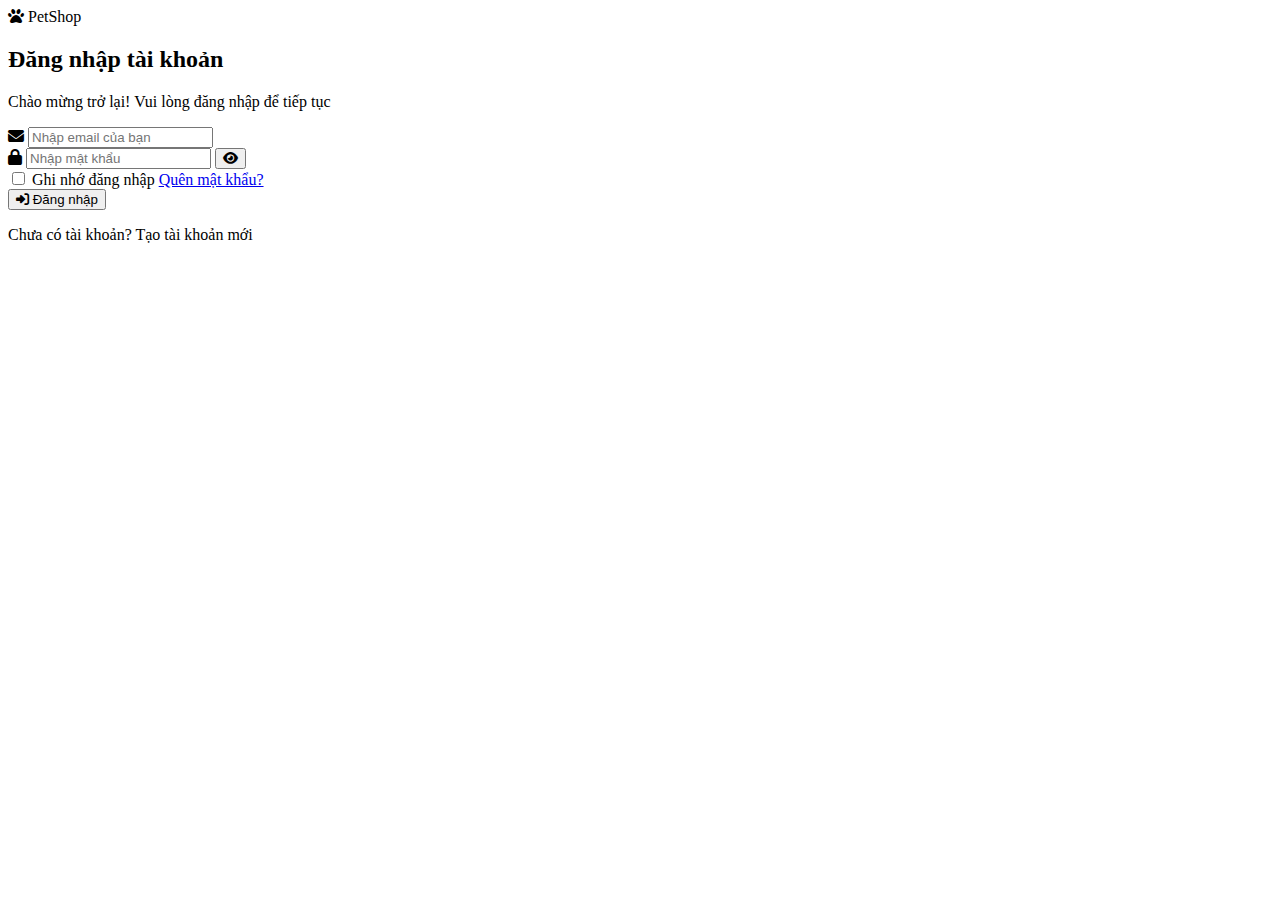
<file: src/main/resources/templates/web/login.html>
<!DOCTYPE html>
<html xmlns:th="http://www.thymeleaf.org" lang="vi">
<head>
    <meta charset="UTF-8">
    <meta name="viewport" content="width=device-width, initial-scale=1.0">
    <title>Đăng nhập - PetStore</title>
    <link rel="stylesheet" th:href="@{/css/web/login.css}">
    <link rel="stylesheet" href="https://cdnjs.cloudflare.com/ajax/libs/font-awesome/6.4.0/css/all.min.css">
</head>
<body>
    <div class="login-wrapper">
        <div class="login-background">
            <div class="pet-pattern"></div>
        </div>

        <div class="login-container">
            <div class="login-header">
                <div class="logo">
                    <i class="fas fa-paw"></i>
                    <span>PetShop</span>
                </div>
                <h2>Đăng nhập tài khoản</h2>
                <p>Chào mừng trở lại! Vui lòng đăng nhập để tiếp tục</p>
            </div>

            <div id="errorMessage" class="error-message" style="display: none;"></div>

            <form id="loginForm" class="login-form">
                <div class="form-group">
                    <div class="input-with-icon">
                        <i class="fas fa-envelope"></i>
                        <input type="email" id="email" name="email" placeholder="Nhập email của bạn">
                    </div>
                    <div class="error-text" id="emailError"></div>
                </div>

                <div class="form-group">
                    <div class="input-with-icon">
                        <i class="fas fa-lock"></i>
                        <input type="password" id="matKhau" name="matKhau" placeholder="Nhập mật khẩu">
                        <button type="button" class="toggle-password" onclick="togglePassword()">
                            <i class="fas fa-eye"></i>
                        </button>
                    </div>
                    <div class="error-text" id="matKhauError"></div>
                </div>

                <div class="form-options">
                    <label class="remember-me">
                        <input type="checkbox" id="remember">
                        <span class="checkmark"></span>
                        Ghi nhớ đăng nhập
                    </label>
                    <a href="#" class="forgot-password">Quên mật khẩu?</a>
                </div>

                <button type="submit" class="btn-login">
                    <i class="fas fa-sign-in-alt"></i>
                    Đăng nhập
                </button>
            </form>

            <div class="register-link">
                <p>Chưa có tài khoản? <a th:href="@{/register}">Tạo tài khoản mới</a></p>
            </div>
        </div>
    </div>

    <script th:src="@{/js/web/loginValidate.js}"></script>
</body>
</html>
</file>
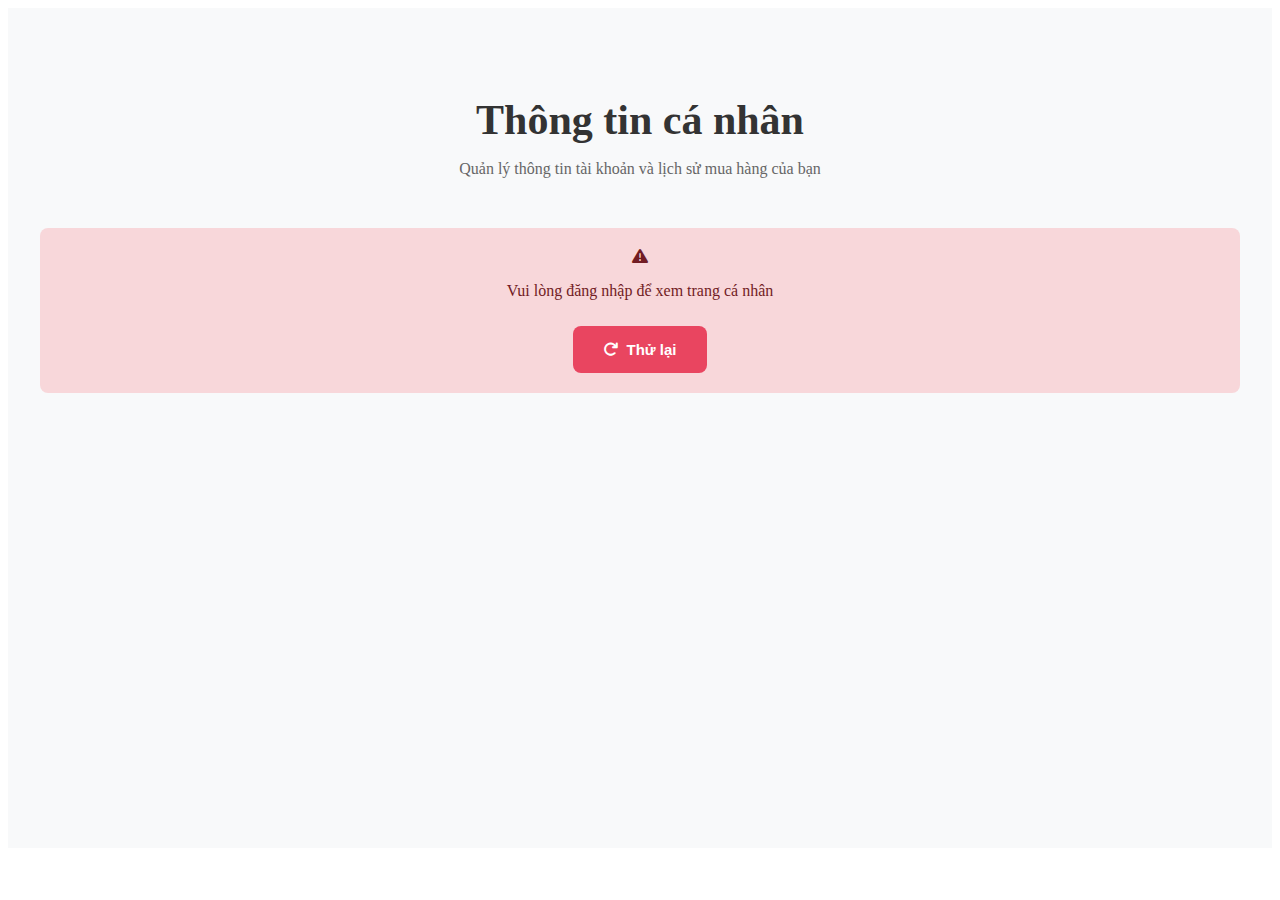
<file: src/main/resources/templates/web/profile.html>
<!DOCTYPE html>
<html>
<head>
    <meta charset="UTF-8">
    <meta name="viewport" content="width=device-width, initial-scale=1.0">
    <title>Thông tin cá nhân - PetStore</title>
    
    <!-- Font Awesome -->
    <link rel="stylesheet" href="https://cdnjs.cloudflare.com/ajax/libs/font-awesome/6.4.0/css/all.min.css">
    
    <!-- CSS Files -->
    <link rel="stylesheet" th:href="@{/css/web/header.css}">
    <link rel="stylesheet" th:href="@{/css/web/content.css}">
    <link rel="stylesheet" th:href="@{/css/web/footer.css}">
    
    <style>
        /* ============= USER PROFILE STYLES ============= */
        .user-profile-section {
            padding: 60px 0;
            background-color: #f8f9fa;
            min-height: 80vh;
        }

        .profile-container {
            max-width: 1200px;
            margin: 0 auto;
            padding: 0 30px;
        }

        .profile-header {
            text-align: center;
            margin-bottom: 50px;
        }

        .profile-header h1 {
            font-size: 42px;
            color: #333;
            margin-bottom: 15px;
            font-weight: 700;
        }

        .profile-header p {
            color: #666;
            font-size: 16px;
        }

        .profile-content {
            display: grid;
            grid-template-columns: 300px 1fr;
            gap: 40px;
        }

        /* Sidebar Navigation */
        .profile-sidebar {
            background: white;
            border-radius: 15px;
            padding: 30px;
            box-shadow: 0 5px 20px rgba(0, 0, 0, 0.08);
            height: fit-content;
        }

        .user-avatar {
            text-align: center;
            margin-bottom: 30px;
        }

        .avatar-image {
            width: 120px;
            height: 120px;
            border-radius: 50%;
            object-fit: cover;
            border: 4px solid #e94560;
            margin-bottom: 15px;
        }

        .avatar-upload {
            position: relative;
            display: inline-block;
        }

        .avatar-upload-label {
            background: #e94560;
            color: white;
            padding: 8px 15px;
            border-radius: 20px;
            font-size: 12px;
            cursor: pointer;
            transition: all 0.3s ease;
        }

        .avatar-upload-label:hover {
            background: #d63651;
            transform: scale(1.05);
        }

        .user-info-sidebar h3 {
            font-size: 20px;
            color: #333;
            margin-bottom: 10px;
            text-align: center;
        }

        .user-info-sidebar p {
            color: #666;
            text-align: center;
            margin-bottom: 5px;
            font-size: 14px;
        }

        .user-role {
            background: #0f3460;
            color: white;
            padding: 5px 15px;
            border-radius: 15px;
            font-size: 12px;
            font-weight: 600;
            display: inline-block;
            margin-top: 10px;
        }

        .profile-nav {
            margin-top: 30px;
        }

        .nav-item {
            display: flex;
            align-items: center;
            gap: 12px;
            padding: 15px;
            color: #333;
            border-radius: 8px;
            margin-bottom: 8px;
            transition: all 0.3s ease;
            cursor: pointer;
        }

        .nav-item:hover {
            background: #f8f9fa;
            color: #e94560;
        }

        .nav-item.active {
            background: #e94560;
            color: white;
        }

        .nav-item i {
            font-size: 18px;
            width: 20px;
            text-align: center;
        }

        /* Main Content */
        .profile-main {
            background: white;
            border-radius: 15px;
            padding: 40px;
            box-shadow: 0 5px 20px rgba(0, 0, 0, 0.08);
        }

        .section-title {
            font-size: 28px;
            color: #333;
            margin-bottom: 30px;
            font-weight: 600;
            border-bottom: 2px solid #e94560;
            padding-bottom: 10px;
        }

        .form-grid {
            display: grid;
            grid-template-columns: 1fr 1fr;
            gap: 25px;
        }

        .form-group {
            margin-bottom: 25px;
        }

        .form-group.full-width {
            grid-column: 1 / -1;
        }

        .form-label {
            display: block;
            margin-bottom: 8px;
            font-weight: 600;
            color: #333;
            font-size: 14px;
        }

        .form-input {
            width: 100%;
            padding: 15px;
            border: 2px solid #e0e0e0;
            border-radius: 8px;
            font-size: 15px;
            transition: all 0.3s ease;
            background: #fff;
        }

        .form-input:focus {
            border-color: #e94560;
            outline: none;
            box-shadow: 0 0 0 3px rgba(233, 69, 96, 0.1);
        }

        .form-input:read-only {
            background-color: #f8f9fa;
            color: #666;
            cursor: not-allowed;
        }

        .password-toggle {
            position: relative;
        }

        .password-toggle i {
            position: absolute;
            right: 15px;
            top: 50%;
            transform: translateY(-50%);
            cursor: pointer;
            color: #666;
        }

        .form-actions {
            display: flex;
            gap: 15px;
            margin-top: 30px;
            grid-column: 1 / -1;
        }

        .btn {
            padding: 15px 30px;
            border: none;
            border-radius: 8px;
            font-size: 15px;
            font-weight: 600;
            cursor: pointer;
            transition: all 0.3s ease;
            display: inline-flex;
            align-items: center;
            gap: 8px;
        }

        .btn-primary {
            background: #e94560;
            color: white;
        }

        .btn-primary:hover {
            background: #d63651;
            transform: translateY(-2px);
            box-shadow: 0 5px 15px rgba(233, 69, 96, 0.3);
        }

        .btn-secondary {
            background: #6c757d;
            color: white;
        }

        .btn-secondary:hover {
            background: #5a6268;
            transform: translateY(-2px);
        }

        .btn-outline {
            background: transparent;
            border: 2px solid #e94560;
            color: #e94560;
        }

        .btn-outline:hover {
            background: #e94560;
            color: white;
        }

        /* Loading and Error States */
        .loading {
            text-align: center;
            padding: 40px;
            color: #666;
        }

        .loading-spinner {
            border: 4px solid #f3f3f3;
            border-top: 4px solid #e94560;
            border-radius: 50%;
            width: 40px;
            height: 40px;
            animation: spin 1s linear infinite;
            margin: 0 auto 20px;
        }

        @keyframes spin {
            0% { transform: rotate(0deg); }
            100% { transform: rotate(360deg); }
        }

        .error-message {
            background: #f8d7da;
            color: #721c24;
            padding: 20px;
            border-radius: 8px;
            text-align: center;
            margin: 20px 0;
        }

        .success-message {
            background: #d4edda;
            color: #155724;
            padding: 20px;
            border-radius: 8px;
            text-align: center;
            margin: 20px 0;
        }

        /* Order History */
        .order-card {
            background: #f8f9fa;
            border-radius: 10px;
            padding: 20px;
            margin-bottom: 20px;
            border-left: 4px solid #e94560;
        }

        .order-header {
            display: flex;
            justify-content: space-between;
            align-items: center;
            margin-bottom: 15px;
        }

        .order-status {
            padding: 5px 15px;
            border-radius: 15px;
            font-size: 12px;
            font-weight: 600;
        }

        .status-completed {
            background: #d4edda;
            color: #155724;
        }

        .status-pending {
            background: #fff3cd;
            color: #856404;
        }

        .status-cancelled {
            background: #f8d7da;
            color: #721c24;
        }

        /* Responsive Design */
        @media (max-width: 992px) {
            .profile-content {
                grid-template-columns: 1fr;
                gap: 30px;
            }

            .profile-sidebar {
                order: 2;
            }

            .profile-main {
                order: 1;
            }

            .form-grid {
                grid-template-columns: 1fr;
            }
        }

        @media (max-width: 768px) {
            .profile-container {
                padding: 0 20px;
            }

            .profile-main {
                padding: 30px 20px;
            }

            .profile-header h1 {
                font-size: 32px;
            }

            .section-title {
                font-size: 24px;
            }

            .form-actions {
                flex-direction: column;
            }

            .btn {
                width: 100%;
                justify-content: center;
            }
        }

        @media (max-width: 576px) {
            .user-profile-section {
                padding: 40px 0;
            }

            .profile-header h1 {
                font-size: 28px;
            }

            .profile-sidebar {
                padding: 20px;
            }

            .avatar-image {
                width: 100px;
                height: 100px;
            }

            .order-header {
                flex-direction: column;
                align-items: flex-start;
                gap: 10px;
            }
        }
    </style>
</head>
<body>
    <!-- Include Header Fragment -->
    <div th:replace="~{web/layout/header :: header}"></div>
    
    <!-- User Profile Section -->
    <section class="user-profile-section">
        <div class="profile-container">
            <div class="profile-header">
                <h1>Thông tin cá nhân</h1>
                <p>Quản lý thông tin tài khoản và lịch sử mua hàng của bạn</p>
            </div>

            <!-- Loading State -->
            <div id="loadingState" class="loading">
                <div class="loading-spinner"></div>
                <p>Đang tải thông tin...</p>
            </div>

            <!-- Error State -->
            <div id="errorState" class="error-message" style="display: none;">
                <i class="fas fa-exclamation-triangle"></i>
                <p id="errorMessage"></p>
                <button onclick="loadUserProfile()" class="btn btn-primary" style="margin-top: 10px;">
                    <i class="fas fa-redo"></i> Thử lại
                </button>
            </div>

            <!-- Profile Content (will be populated by JavaScript) -->
            <div id="profileContent" style="display: none;">
                <!-- Content will be dynamically loaded here -->
            </div>
        </div>
    </section>

    <!-- Include Footer Fragment -->
    <div th:replace="~{web/layout/footer :: footer}"></div>

    <!-- JavaScript -->
    <script>
        // Global variables
        let currentUser = null;

        // Load user profile when page loads
        document.addEventListener('DOMContentLoaded', function() {
            loadUserProfile();
        });

        // Load user profile from API
        async function loadUserProfile() {
            const token = localStorage.getItem('jwtToken');
            
            // Show loading state
            document.getElementById('loadingState').style.display = 'block';
            document.getElementById('errorState').style.display = 'none';
            document.getElementById('profileContent').style.display = 'none';

            if (!token) {
                showError('Vui lòng đăng nhập để xem trang cá nhân');
                setTimeout(() => {
                    window.location.href = '/web/login';
                }, 2000);
                return;
            }

            try {
                const response = await fetch('/api/user/profile', {
                    headers: {
                        'Authorization': 'Bearer ' + token,
                        'Content-Type': 'application/json'
                    }
                });

                if (response.status === 401) {
                    localStorage.removeItem('jwtToken');
                    localStorage.removeItem('user');
                    showError('Phiên đăng nhập đã hết hạn. Vui lòng đăng nhập lại.');
                    setTimeout(() => {
                        window.location.href = '/web/login';
                    }, 3000);
                    return;
                }

                const result = await response.json();
                
                if (result.success) {
                    currentUser = result.data;
                    displayUserProfile(currentUser);
                } else {
                    showError('Lỗi: ' + result.message);
                }

            } catch (error) {
                showError('Lỗi kết nối: ' + error.message);
            }
        }

        // Display user profile
        function displayUserProfile(user) {
            const profileHTML = `
                <div class="profile-content">
                    <!-- Sidebar -->
                    <div class="profile-sidebar">
                        <div class="user-avatar">
                            <div class="avatar-upload">
                                <img src="${user.hinhAnh || '/images/default-avatar.jpg'}" 
                                     alt="Avatar" class="avatar-image" id="avatarPreview">
                                <label for="avatarInput" class="avatar-upload-label">
                                    <i class="fas fa-camera"></i> Đổi ảnh
                                </label>
                                <input type="file" id="avatarInput" accept="image/*" style="display: none;">
                            </div>
                        </div>
                        
                        <div class="user-info-sidebar">
                            <h3>${user.tenNguoiDung || 'Chưa có tên'}</h3>
                            <p>${user.email}</p>
                            <p>${user.sdt || 'Chưa cập nhật'}</p>
                            <div class="user-role">${user.vaiTro?.tenVaiTro || 'USER'}</div>
                        </div>

                        <div class="profile-nav">
                            <div class="nav-item active" data-tab="profile">
                                <i class="fas fa-user"></i>
                                <span>Thông tin cá nhân</span>
                            </div>
                            <div class="nav-item" data-tab="orders">
                                <i class="fas fa-shopping-bag"></i>
                                <span>Đơn hàng của tôi</span>
                            </div>
                            <div class="nav-item" data-tab="security">
                                <i class="fas fa-shield-alt"></i>
                                <span>Bảo mật</span>
                            </div>
                        </div>
                    </div>

                    <!-- Main Content -->
                    <div class="profile-main">
                        <!-- Success Message -->
                        <div id="successMessage" class="success-message" style="display: none;">
                            <i class="fas fa-check-circle"></i>
                            <span id="successText"></span>
                        </div>

                        <!-- Profile Tab -->
                        <div class="profile-tab active" id="profileTab">
                            <h2 class="section-title">Thông tin cá nhân</h2>
                            <form id="profileForm">
                                <div class="form-grid">
                                    <div class="form-group">
                                        <label class="form-label">Họ và tên *</label>
                                        <input type="text" class="form-input" name="tenNguoiDung" 
                                               value="${user.tenNguoiDung || ''}" required>
                                    </div>
                                    
                                    <div class="form-group">
                                        <label class="form-label">Email *</label>
                                        <input type="email" class="form-input" value="${user.email}" readonly>
                                    </div>
                                    
                                    <div class="form-group">
                                        <label class="form-label">Số điện thoại</label>
                                        <input type="tel" class="form-input" name="sdt" 
                                               value="${user.sdt || ''}" 
                                               pattern="^(|\\+?[0-9]{10,15})$">
                                    </div>
                                    
                                    <div class="form-group">
                                        <label class="form-label">Vai trò</label>
                                        <input type="text" class="form-input" 
                                               value="${user.vaiTro?.tenVaiTro || 'USER'}" readonly>
                                    </div>
                                    
                                    <div class="form-group full-width">
                                        <label class="form-label">Địa chỉ</label>
                                        <input type="text" class="form-input" name="diaChi" 
                                               value="${user.diaChi || ''}" 
                                               placeholder="Nhập địa chỉ của bạn">
                                    </div>
                                </div>
                                
                                <div class="form-actions">
                                    <button type="submit" class="btn btn-primary">
                                        <i class="fas fa-save"></i> Cập nhật thông tin
                                    </button>
                                </div>
                            </form>
                        </div>

                        <!-- Orders Tab -->
                        <div class="profile-tab" id="ordersTab">
                            <h2 class="section-title">Lịch sử đơn hàng</h2>
                            <div class="orders-list">
                                <div class="order-card">
                                    <div class="order-header">
                                        <strong>Đơn hàng #DH001</strong>
                                        <span class="order-status status-completed">Đã hoàn thành</span>
                                    </div>
                                    <p>Ngày đặt: 15/12/2024</p>
                                    <p>Tổng tiền: 1.500.000 VND</p>
                                </div>
                                <!-- Orders will be loaded dynamically -->
                            </div>
                        </div>

                        <!-- Security Tab -->
                        <div class="profile-tab" id="securityTab">
                            <h2 class="section-title">Thay đổi mật khẩu</h2>
                            <form id="passwordForm">
                                <div class="form-grid">
                                    <div class="form-group">
                                        <label class="form-label">Mật khẩu hiện tại *</label>
                                        <div class="password-toggle">
                                            <input type="password" class="form-input" name="currentPassword" required>
                                            <i class="fas fa-eye toggle-password"></i>
                                        </div>
                                    </div>
                                    
                                    <div class="form-group">
                                        <label class="form-label">Mật khẩu mới *</label>
                                        <div class="password-toggle">
                                            <input type="password" class="form-input" name="newPassword" 
                                                   minlength="6" required>
                                            <i class="fas fa-eye toggle-password"></i>
                                        </div>
                                    </div>
                                    
                                    <div class="form-group">
                                        <label class="form-label">Xác nhận mật khẩu *</label>
                                        <div class="password-toggle">
                                            <input type="password" class="form-input" name="confirmPassword" required>
                                            <i class="fas fa-eye toggle-password"></i>
                                        </div>
                                    </div>
                                </div>
                                
                                <div class="form-actions">
                                    <button type="submit" class="btn btn-primary">
                                        <i class="fas fa-key"></i> Đổi mật khẩu
                                    </button>
                                </div>
                            </form>
                        </div>
                    </div>
                </div>
            `;
            
            document.getElementById('profileContent').innerHTML = profileHTML;
            document.getElementById('loadingState').style.display = 'none';
            document.getElementById('profileContent').style.display = 'block';
            
            // Initialize event listeners
            initializeEventListeners();
        }

        // Initialize event listeners
        function initializeEventListeners() {
            // Tab Navigation
            document.querySelectorAll('.nav-item').forEach(item => {
                item.addEventListener('click', function() {
                    document.querySelectorAll('.nav-item').forEach(nav => {
                        nav.classList.remove('active');
                    });
                    this.classList.add('active');
                    
                    document.querySelectorAll('.profile-tab').forEach(tab => {
                        tab.classList.remove('active');
                    });
                    
                    const tabId = this.getAttribute('data-tab') + 'Tab';
                    document.getElementById(tabId).classList.add('active');
                });
            });

            // Password Toggle
            document.querySelectorAll('.toggle-password').forEach(toggle => {
                toggle.addEventListener('click', function() {
                    const input = this.previousElementSibling;
                    if (input.type === 'password') {
                        input.type = 'text';
                        this.classList.remove('fa-eye');
                        this.classList.add('fa-eye-slash');
                    } else {
                        input.type = 'password';
                        this.classList.remove('fa-eye-slash');
                        this.classList.add('fa-eye');
                    }
                });
            });

            // Profile Form Submission
            document.getElementById('profileForm').addEventListener('submit', updateProfile);

            // Password Form Submission
            document.getElementById('passwordForm').addEventListener('submit', changePassword);
        }

        // Update profile
        async function updateProfile(e) {
            e.preventDefault();
            const formData = new FormData(e.target);
            const data = {
                tenNguoiDung: formData.get('tenNguoiDung'),
                sdt: formData.get('sdt'),
                diaChi: formData.get('diaChi')
            };

            await callApi('/api/user/update', 'POST', data, 'Cập nhật thông tin thành công');
        }

        // Change password
        async function changePassword(e) {
            e.preventDefault();
            const formData = new FormData(e.target);
            const newPassword = formData.get('newPassword');
            const confirmPassword = formData.get('confirmPassword');
            
            if (newPassword !== confirmPassword) {
                showSuccess('Mật khẩu xác nhận không khớp!', false);
                return;
            }

            const data = {
                currentPassword: formData.get('currentPassword'),
                newPassword: newPassword,
                confirmPassword: confirmPassword
            };

            await callApi('/api/user/change-password', 'POST', data, 'Đổi mật khẩu thành công');
            e.target.reset();
        }

        // Generic API call function
        async function callApi(url, method, data, successMessage) {
            const token = localStorage.getItem('jwtToken');
            
            try {
                const response = await fetch(url, {
                    method: method,
                    headers: {
                        'Authorization': 'Bearer ' + token,
                        'Content-Type': 'application/json'
                    },
                    body: JSON.stringify(data)
                });

                const result = await response.json();
                
                if (result.success) {
                    showSuccess(successMessage);
                    if (url === '/api/user/update') {
                        // Reload profile data
                        loadUserProfile();
                    }
                } else {
                    showSuccess(result.message, false);
                }
            } catch (error) {
                showSuccess('Lỗi kết nối: ' + error.message, false);
            }
        }

        // Show success message
        function showSuccess(message, isSuccess = true) {
            const successElement = document.getElementById('successMessage');
            const successText = document.getElementById('successText');
            
            successText.textContent = message;
            successElement.style.display = 'block';
            successElement.className = isSuccess ? 'success-message' : 'error-message';
            
            setTimeout(() => {
                successElement.style.display = 'none';
            }, 5000);
        }

        // Show error message
        function showError(message) {
            document.getElementById('loadingState').style.display = 'none';
            document.getElementById('errorState').style.display = 'block';
            document.getElementById('errorMessage').textContent = message;
        }
    </script>
</body>
</html>
</file>
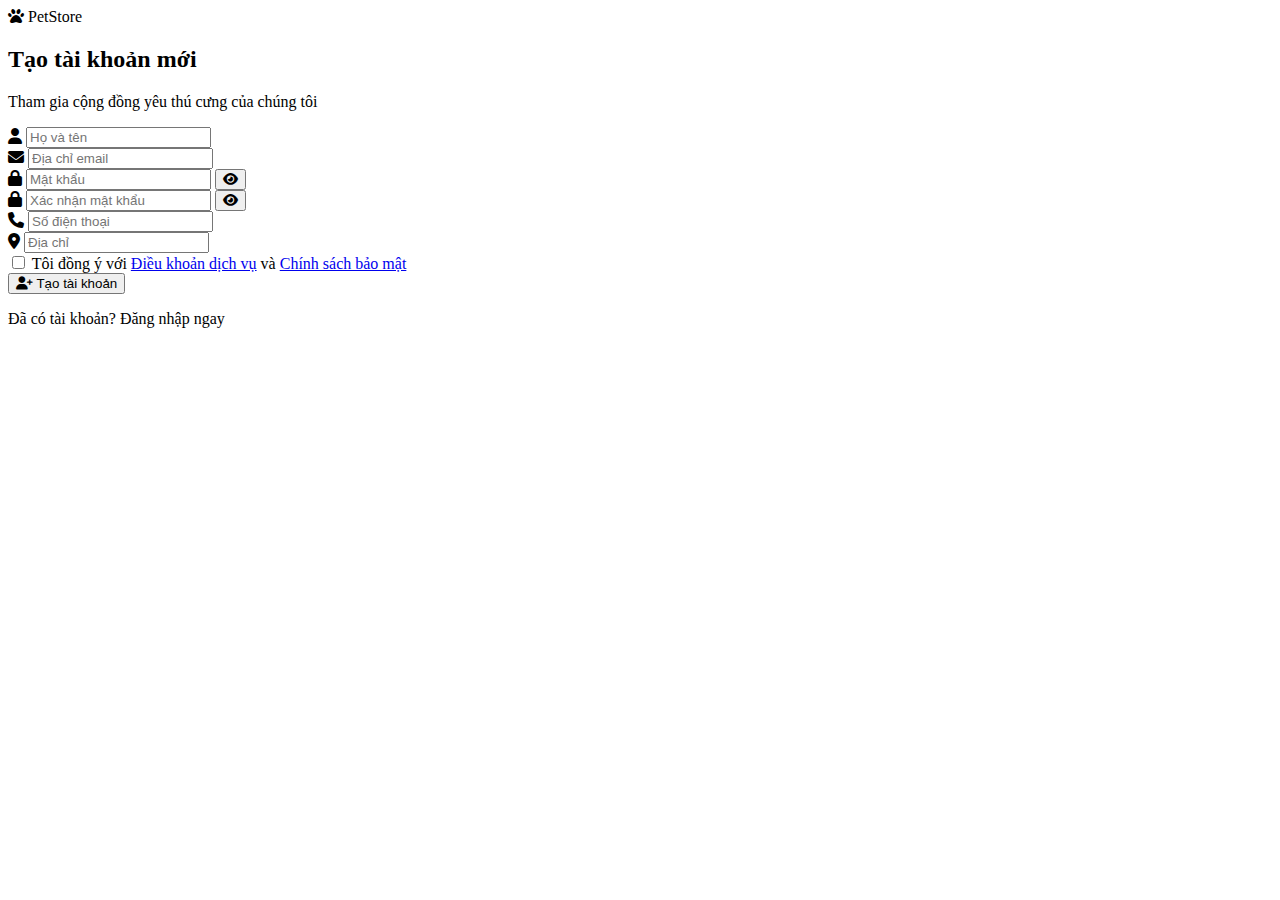
<file: src/main/resources/templates/web/register.html>
<!DOCTYPE html>
<html xmlns:th="http://www.thymeleaf.org" lang="vi">
<head>
    <meta charset="UTF-8">
    <meta name="viewport" content="width=device-width, initial-scale=1.0">
    <title>Đăng ký - PetStore</title>
    <link rel="stylesheet" th:href="@{/css/web/register.css}">
    <link rel="stylesheet" href="https://cdnjs.cloudflare.com/ajax/libs/font-awesome/6.4.0/css/all.min.css">
</head>
<body>
    <div class="register-wrapper">
        <div class="register-background">
            <div class="pet-pattern"></div>
        </div>
        
        <div class="register-container">
            <div class="register-header">
                <div class="logo">
                    <i class="fas fa-paw"></i>
                    <span>PetStore</span>
                </div>
                <h2>Tạo tài khoản mới</h2>
                <p>Tham gia cộng đồng yêu thú cưng của chúng tôi</p>
            </div>

            <div id="successMessage" class="success-message"></div>
            
            <form id="registerForm" class="register-form">
                <div class="form-group">
                    <div class="input-with-icon">
                        <i class="fas fa-user"></i>
                        <input type="text" id="tenNguoiDung" name="tenNguoiDung" placeholder="Họ và tên" autocomplete="name">
                        <div class="error-text" id="tenNguoiDungError"></div>
                    </div>
                </div>

                <div class="form-group">
                    <div class="input-with-icon">
                        <i class="fas fa-envelope"></i>
                        <input type="email" id="email" name="email" placeholder="Địa chỉ email" autocomplete="email">
                        <div class="error-text" id="emailError"></div>
                    </div>
                </div>

                <div class="form-row">
                    <div class="form-group">
                        <div class="input-with-icon">
                            <i class="fas fa-lock"></i>
                            <input type="password" id="matKhau" name="matKhau" placeholder="Mật khẩu" autocomplete="new-password">
                            <button type="button" class="toggle-password" onclick="togglePassword('matKhau')">
                                <i class="fas fa-eye"></i>
                            </button>
                            <div class="error-text" id="matKhauError"></div>
                        </div>
                    </div>
                    
                    <div class="form-group">
                        <div class="input-with-icon">
                            <i class="fas fa-lock"></i>
                            <input type="password" id="xacNhanMatKhau" name="xacNhanMatKhau" placeholder="Xác nhận mật khẩu" autocomplete="new-password">
                            <button type="button" class="toggle-password" onclick="togglePassword('xacNhanMatKhau')">
                                <i class="fas fa-eye"></i>
                            </button>
                            <div class="error-text" id="xacNhanMatKhauError"></div>
                        </div>
                    </div>
                </div>

                <div class="form-row">
                    <div class="form-group">
                        <div class="input-with-icon">
                            <i class="fas fa-phone"></i>
                            <input type="tel" id="sdt" name="sdt" placeholder="Số điện thoại" autocomplete="tel" maxlength="10">
                            <div class="error-text" id="sdtError"></div>
                        </div>
                    </div>
                    
                    <div class="form-group">
                        <div class="input-with-icon">
                            <i class="fas fa-map-marker-alt"></i>
                            <input type="text" id="diaChi" name="diaChi" placeholder="Địa chỉ" autocomplete="street-address">
                            <div class="error-text" id="diaChiError"></div>
                        </div>
                    </div>
                </div>

                <div class="form-group">
                    <label class="terms-checkbox">
                        <input type="checkbox" id="agreeTerms">
                        <span class="checkmark"></span>
                        Tôi đồng ý với <a href="#" class="terms-link">Điều khoản dịch vụ</a> và <a href="#" class="terms-link">Chính sách bảo mật</a>
                    </label>
                    <div class="error-text" id="agreeTermsError"></div>
                </div>
                
                <button type="submit" class="btn-register">
                    <i class="fas fa-user-plus"></i>
                    Tạo tài khoản
                </button>
            </form>
            
            <div class="login-link">
                <p>Đã có tài khoản? <a th:href="@{/login}">Đăng nhập ngay</a></p>
            </div>
        </div>
    </div>

    <script th:src="@{/js/web/registerValidate.js}"></script>
</body>
</html>
</file>
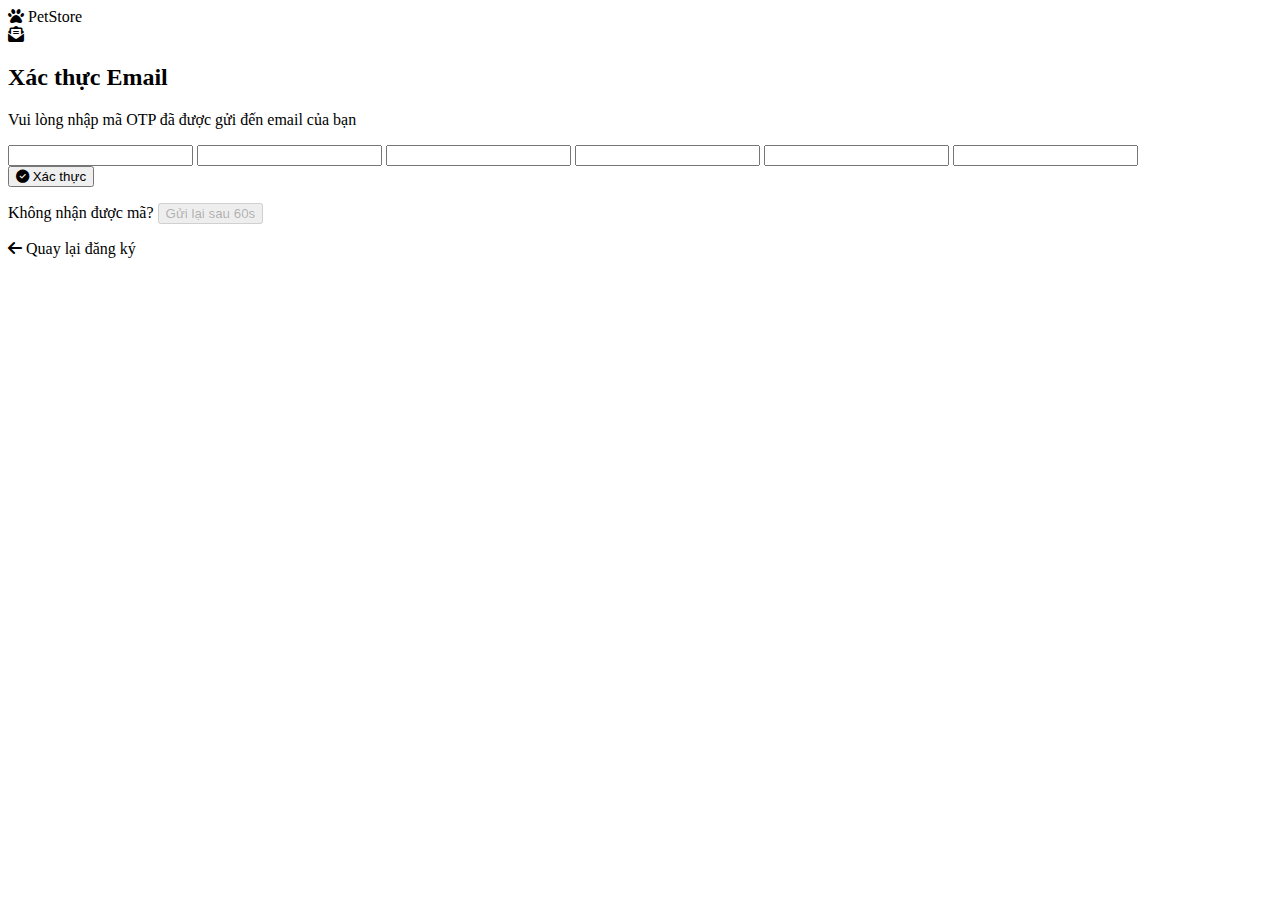
<file: src/main/resources/templates/web/verify-otp.html>
<!DOCTYPE html>
<html xmlns:th="http://www.thymeleaf.org" lang="vi">
<head>
    <meta charset="UTF-8">
    <meta name="viewport" content="width=device-width, initial-scale=1.0">
    <title>Xác thực OTP - PetStore</title>
    <link rel="stylesheet" th:href="@{/css/web/verify-otp.css}">
    <link rel="stylesheet" href="https://cdnjs.cloudflare.com/ajax/libs/font-awesome/6.4.0/css/all.min.css">
</head>
<body>
    <div class="verify-wrapper">
        <div class="verify-background">
            <div class="pet-pattern"></div>
        </div>
        
        <div class="verify-container">
            <div class="verify-header">
                <div class="logo">
                    <i class="fas fa-paw"></i>
                    <span>PetStore</span>
                </div>
                <div class="icon-wrapper">
                    <i class="fas fa-envelope-open-text"></i>
                </div>
                <h2>Xác thực Email</h2>
                <p id="emailDisplay" class="email-display"></p>
                <p class="sub-text">Vui lòng nhập mã OTP đã được gửi đến email của bạn</p>
            </div>

            <div id="successMessage" class="success-message"></div>
            <div id="errorMessage" class="error-message"></div>
            
            <form id="verifyForm" class="verify-form">
                <div class="otp-input-container">
                    <input type="text" maxlength="1" class="otp-input" id="otp1" autocomplete="off">
                    <input type="text" maxlength="1" class="otp-input" id="otp2" autocomplete="off">
                    <input type="text" maxlength="1" class="otp-input" id="otp3" autocomplete="off">
                    <input type="text" maxlength="1" class="otp-input" id="otp4" autocomplete="off">
                    <input type="text" maxlength="1" class="otp-input" id="otp5" autocomplete="off">
                    <input type="text" maxlength="1" class="otp-input" id="otp6" autocomplete="off">
                </div>

                <button type="submit" class="btn-verify">
                    <i class="fas fa-check-circle"></i>
                    Xác thực
                </button>
            </form>

            <div class="resend-section">
                <p>Không nhận được mã? 
                    <button id="resendBtn" class="resend-btn" disabled>
                        <span id="resendText">Gửi lại sau </span>
                        <span id="countdown">60</span>s
                    </button>
                </p>
            </div>

            <div class="back-link">
                <a th:href="@{/register}">
                    <i class="fas fa-arrow-left"></i>
                    Quay lại đăng ký
                </a>
            </div>
        </div>
    </div>

    <script th:src="@{/js/web/verify-otp.js}"></script>
</body>
</html>
</file>
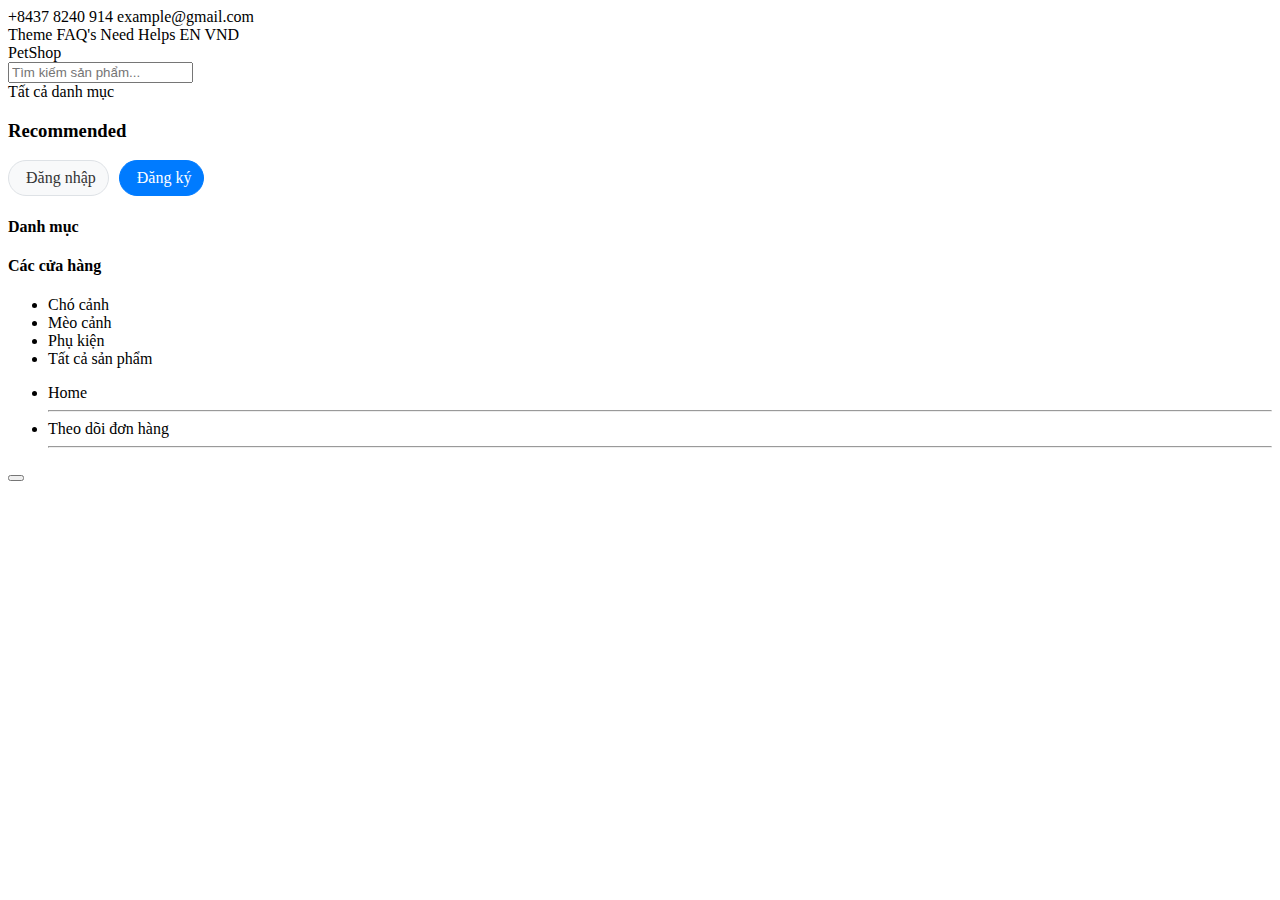
<file: src/main/resources/templates/web/layout/header.html>
<!DOCTYPE html>
<html xmlns:th="http://www.thymeleaf.org">
<head>
    <meta charset="UTF-8">
</head>
<body>
    <!-- Header Fragment -->
    <header th:fragment="header">
        <!-- Head Section -->
        <section class="head">
            <div class="container d_flex" data-aos="fade-right">
                <div class="left row1">
                    <i class="fa fa-phone"></i>
                    <label>+8437 8240 914</label>
                    <i class="fa fa-envelope"></i>
                    <label>example@gmail.com</label>
                </div>
                <div class="right row1 RText" data-aos="fade-left">
                    <label>Theme FAQ's</label>
                    <label>Need Helps</label>
                    <i class="fa-solid fa-flag"></i>
                    <label>EN</label>
                    <i class="fa-solid fa-flag"></i>
                    <label>VND</label>
                </div>
            </div>
        </section>

        <!-- Search Section -->
        <section class="search">
            <div class="container c_flex">
                <div class="logo width" data-aos="fade-right">
                    <a th:href="@{/}" class="logo-text">
                        <i class="fa-solid fa-paw"></i>
                        <span>PetShop</span>
                    </a>
                </div>
                <div class="search-box f_flex" data-aos="fade-left">
                    <form th:action="@{/products}" method="get" accept-charset="UTF-8" style="display: flex; width: 100%; align-items: center;">
					    <i class="fa fa-search"></i>
					    <input
					        id="search-input"
					        type="text"
					        placeholder="Tìm kiếm sản phẩm..."
					        th:value="${searchKeyword}"
					        name="search"
					        accept-charset="UTF-8"
					        autocomplete="off"
					    />
					    <button type="submit" style="display: none;"></button>
					</form>
				    <span>Tất cả danh mục</span>
                    
                    <!-- Modal Search -->
                    <div class="modal-search hide">
                        <!-- Search Results will be populated by JavaScript -->
                        <div class="search-results">
                            <!-- Dynamic content from API -->
                        </div>
                        <div class="recommended">
                            <h3>Recommended</h3>
                            <div class="recommended-container">
                                <!-- Dynamic content from API -->
                            </div>
                        </div>
                    </div>
                </div>

                <div class="icon f_flex width" data-aos="fade-left">
                    <!-- Hiển thị khi CHƯA đăng nhập -->
                    <div class="auth-buttons" id="authButtons" style="display: none;">
                        <a th:href="@{/login}" class="login-btn">
                            <i class="fa fa-sign-in icon-circle"></i>
                            <span>Đăng nhập</span>
                        </a>
                        <a th:href="@{/register}" class="register-btn">
                            <i class="fa fa-user-plus icon-circle"></i>
                            <span>Đăng ký</span>
                        </a>
                    </div>

                    <!-- Hiển thị khi ĐÃ đăng nhập -->
                    <div class="user-menu" id="userMenu" style="display: none;">
                        <div class="user-dropdown">
                            <a href="#" class="user-info">
                                <i class="fa fa-user icon-circle"></i>
                                <span id="userName">User</span>
                                <i class="fa fa-chevron-down"></i>
                            </a>
                            <div class="dropdown-content">
                                <a th:href="@{/profile}">
                                    <i class="fa fa-user"></i>
                                    Tài khoản
                                </a>
                                <a th:href="@{/orders}">
                                    <i class="fa fa-shopping-bag"></i>
                                    Đơn hàng
                                </a>
                                <a href="#" onclick="logout()">
                                    <i class="fa fa-sign-out"></i>
                                    Đăng xuất
                                </a>
                            </div>
                        </div>
                        <div class="cart">
                            <a th:href="@{/cart}">
                                <i class="fa fa-shopping-bag icon-circle"></i>
                                <span id="cartQty">0</span>
                            </a>
                        </div>
                    </div>
                </div>
            </div>
        </section>

        <!-- Navbar Section -->
        <section class="header">
            <div class="container d_flex">
                <!-- Categories Dropdown -->
                <div style="position: relative;">
                	<div class="categories-cont">
                		<div class="categories d_flex" data-aos="fade-right">
	                        <span class="fa-solid fa-border-all"></span>
	                        <h4>Danh mục<i class="fa fa-chevron-down"></i></h4>
	                    </div>
	                    
	                    <a class="categories" data-aos="fade-right" th:href="@{/stores}">
	                        <span class="fa-solid fa-store"></span>
	                        <h4>Các cửa hàng</h4>
	                    </a>
                	</div>
                    

                    <!-- Modal Category -->
                    <div class="modal-category">
                        <ul>
                            <li>
                                <a th:href="@{/category/cho-canh}">
                                    <i class="fa-solid fa-dog"></i>
                                    <span>Chó cảnh</span>
                                </a>
                            </li>
                            <li>
                                <a th:href="@{/category/meo-canh}">
                                    <i class="fa-solid fa-cat"></i>
                                    <span>Mèo cảnh</span>
                                </a>
                            </li>
                            <li>
                                <a th:href="@{/category/phu-kien}">
                                    <i class="fa-solid fa-bone"></i>
                                    <span>Phụ kiện</span>
                                </a>
                            </li>
                            <li>
                                <a th:href="@{/products}">
                                    <i class="fa-solid fa-shop"></i>
                                    <span>Tất cả sản phẩm</span>
                                </a>
                            </li>
                        </ul>
                    </div>
                </div>

                <div class="nav_link" data-aos="fade-left">
                    <ul th:class="${mobileMenu} ? 'nav-link-mobileMenu' : 'link f_flex'">
                        <a th:href="@{/}">
                            <li th:class="${activeMenu == 'home'} ? 'nav_link_item active' : 'nav_link_item'">
                                Home
                                <hr th:if="${activeMenu == 'home'}" data-aos="fade-right"/>
                            </li>
                        </a>
                        <!-- Ẩn User account khi chưa đăng nhập -->
                        <a th:href="@{/profile}" id="userAccountLink" style="display: none;">
                            <li th:class="${activeMenu == 'user'} ? 'nav_link_item active' : 'nav_link_item'">
                                Tài khoản
                                <hr th:if="${activeMenu == 'user'}" data-aos="fade-right"/>
                            </li>
                        </a>
                        <a th:href="@{/track-order}">
                            <li th:class="${activeMenu == 'track-order'} ? 'nav_link_item active' : 'nav_link_item'">
                                Theo dõi đơn hàng
                                <hr th:if="${activeMenu == 'track-order'}" data-aos="fade-right"/>
                            </li>
                        </a>
                    </ul>
                    <button class="toggle">
                        <i th:class="${mobileMenu} ? 'fa fa-times close home-bth' : 'fas fa-bars open'"></i>
                    </button>
                </div>
            </div>
        </section>

        <script>
            // Kiểm tra trạng thái đăng nhập khi trang load
            document.addEventListener('DOMContentLoaded', function() {
                checkAuthStatus();
            });

            function checkAuthStatus() {
                const token = localStorage.getItem('jwtToken');
                const userData = localStorage.getItem('user');
                const authButtons = document.getElementById('authButtons');
                const userMenu = document.getElementById('userMenu');
                const userAccountLink = document.getElementById('userAccountLink');
                
                if (token && userData) {
                    // Đã đăng nhập
                    authButtons.style.display = 'none';
                    userMenu.style.display = 'flex';
                    userAccountLink.style.display = 'block';
                    
                    try {
                        const user = JSON.parse(userData);
                        document.getElementById('userName').textContent = user.username || 'User';
                    } catch (e) {
                        console.error('Error parsing user data:', e);
                    }
                    
                    // Load cart quantity
                    loadCartQuantity();
                } else {
                    // Chưa đăng nhập
                    authButtons.style.display = 'flex';
                    userMenu.style.display = 'none';
                    userAccountLink.style.display = 'none';
                }
            }

            function loadCartQuantity() {
                const token = localStorage.getItem('jwtToken');
                if (!token) return;

                fetch('/api/cart/quantity', {
                    headers: {
                        'Authorization': 'Bearer ' + token
                    }
                })
                .then(response => response.json())
                .then(data => {
                    if (data.success) {
                        document.getElementById('cartQty').textContent = data.data;
                    }
                })
                .catch(error => {
                    console.error('Error loading cart quantity:', error);
                });
            }

            function logout() {
                localStorage.removeItem('jwtToken');
                localStorage.removeItem('user');
                window.location.href = '/';
            }

            // Dropdown user menu
            document.addEventListener('click', function(e) {
                const userDropdown = document.querySelector('.user-dropdown');
                if (userDropdown && !userDropdown.contains(e.target)) {
                    const dropdownContent = userDropdown.querySelector('.dropdown-content');
                    dropdownContent.style.display = 'none';
                }
            });

            document.querySelector('.user-info')?.addEventListener('click', function(e) {
                e.preventDefault();
                const dropdownContent = this.parentElement.querySelector('.dropdown-content');
                dropdownContent.style.display = dropdownContent.style.display === 'block' ? 'none' : 'block';
            });
        </script>

        <style>
            .auth-buttons {
                display: flex;
                gap: 10px;
                align-items: center;
            }

            .auth-buttons a {
                display: flex;
                align-items: center;
                gap: 5px;
                padding: 8px 12px;
                border-radius: 20px;
                text-decoration: none;
                color: #333;
                transition: all 0.3s ease;
            }

            .auth-buttons .login-btn {
                background: #f8f9fa;
                border: 1px solid #dee2e6;
            }

            .auth-buttons .register-btn {
                background: #007bff;
                color: white;
                border: 1px solid #007bff;
            }

            .auth-buttons a:hover {
                transform: translateY(-2px);
                box-shadow: 0 2px 5px rgba(0,0,0,0.2);
            }

            .user-menu {
                display: flex;
                align-items: center;
                gap: 15px;
            }

            .user-dropdown {
                position: relative;
            }

            .user-info {
                display: flex;
                align-items: center;
                gap: 8px;
                padding: 8px 12px;
                border-radius: 20px;
                background: #f8f9fa;
                text-decoration: none;
                color: #333;
                transition: all 0.3s ease;
            }

            .user-info:hover {
                background: #e9ecef;
            }

            .dropdown-content {
                display: none;
                position: absolute;
                top: 100%;
                right: 0;
                background: white;
                min-width: 200px;
                box-shadow: 0 2px 10px rgba(0,0,0,0.1);
                border-radius: 8px;
                z-index: 2;
                margin-top: 5px;
            }

            .dropdown-content a {
                display: flex;
                align-items: center;
                gap: 10px;
                padding: 12px 15px;
                text-decoration: none;
                color: #333;
                border-bottom: 1px solid #f8f9fa;
                transition: background 0.3s ease;
            }

            .dropdown-content a:last-child {
                border-bottom: none;
            }

            .dropdown-content a:hover {
                background: #f8f9fa;
            }
        </style>
    </header>
</body>
</html>
</file>
